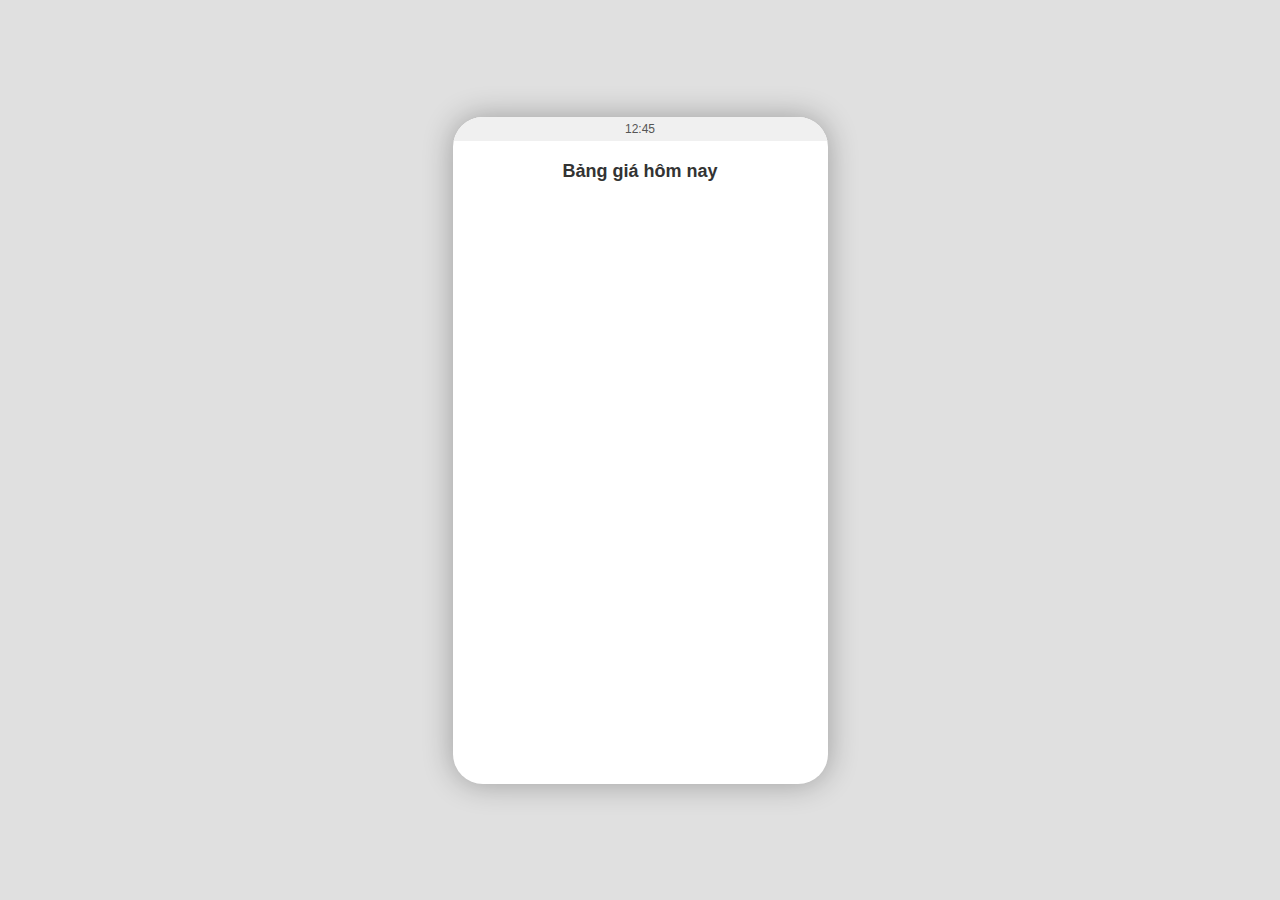
<file: index-mobile-size.html>
<!DOCTYPE html>
<html lang="en">
<head>
  <meta charset="UTF-8">
  <meta name="viewport" content="width=375, user-scalable=no">
  <title>Mobile UI with Embedded Iframes</title>
  <link rel="stylesheet" href="https://cdn.jsdelivr.net/npm/swiper@11/swiper-bundle.min.css">
  <style>
    body {
      background: #e0e0e0;
      display: flex;
      justify-content: center;
      align-items: center;
      height: 100vh;
      margin: 0;
      font-family: sans-serif;
    }

    .phone-frame {
      width: 375px;
      height: 667px;
      background: white;
      border-radius: 30px;
      box-shadow: 0 0 30px rgba(0, 0, 0, 0.3);
      overflow: hidden;
      display: flex;
      flex-direction: column;
    }

    .phone-top-bar {
      height: 24px;
      background: #f0f0f0;
      display: flex;
      align-items: center;
      justify-content: center;
      font-size: 12px;
      color: #555;
    }

    .phone-content {
      flex: 1;
      overflow-y: auto;
      padding: 10px;
    }

    .iframe-container {
      margin-bottom: 20px;
      width: 100%;
      border-radius: 10px;
      overflow: hidden;
    }

    iframe {
      width: 100%;
      height: 917px;
      border: none;
      border-radius: 10px;
    }

    h2 {
      font-size: 18px;
      margin: 10px 0 5px;
      text-align: center;
      color: #333;
    }

    .swiper {
      width: 100%;
    }

    .swiper-slide {
      text-align: center;
    }

    .product-image {
      width: 100%;
      border-radius: 10px;
    }

    .card-title {
      font-size: 14px;
      margin: 5px 0;
    }

    .cart-info span {
      font-size: 12px;
      color: #555;
    }
  </style>
</head>
<body>

  <div class="phone-frame">
    <div class="phone-top-bar">12:45</div>
    <div class="phone-content">

      <h2>Bảng giá hôm nay</h2>
      <div class="iframe-container">
        <iframe src="http://giavang.thietbinganhvang.com/share/3278a4-113?fbclid=IwAR3byBAi0Q9YnEU-i9heyNt7sk2zh8_UzcEBev_nXvRf510rjjj8ir2kq8A&fbclid=IwAR0WsHvVc_FioUCPq2M0Qfsi4F91EwllAOklQAr0a1YPjkvqMQD6K_avWPs" 
        title="Bang gia vang hoa tung">
        </iframe>
      </div>

      <h2>Bài viết Facebook</h2>
      <div class="iframe-container">
        <iframe src="https://www.facebook.com/plugins/post.php?href=https%3A%2F%2Fwww.facebook.com%2Fvanghoatung%2Fposts%2Fpfbid02D2eYpzm2igdVzqqfvYeB8khsSDj5364CMeds8m8GY4613JCX6PonQHwZQqRsaynfl&show_text=true&width=500" 
        width="500" 
        height="500" 
        style="border:none;overflow:hidden" 
        scrolling="no" 
        frameborder="0" 
        allowfullscreen="true" 
        allow="autoplay; clipboard-write; encrypted-media; picture-in-picture; web-share"></iframe>
      </div>

      <h2>Sản phẩm bán chạy nhất</h2>
      <div class="swiper">
        <div class="swiper-wrapper">
          <div class="swiper-slide">
            <img src="images/resized photos/nhan-cuoi-review.png" alt="Nhẫn cưới">
            <div>
              <h3 class="card-title">Nhẫn cưới, nhẫn đôi</h3>
              <div class="cart-info"><span>Trạm khắc đơn giản, đính hột hoặc trơn</span></div>
            </div>
          </div>
          <div class="swiper-slide">
            <img src="images/resized photos/vong-pandora.png" alt="Vòng Pandora">
            <div>
              <h3 class="card-title">Vòng charm Pandora</h3>
              <div class="cart-info"><span>Charm độc lạ, dễ thương, cập nhập xu hướng</span></div>
            </div>
          </div>
          <div class="swiper-slide">
            <img src="images/resized photos/nhan-hot-xoan.png" alt="Nhẫn hột xoàn">
            <div>
              <h3 class="card-title">Nhẫn hột xoàn</h3>
              <div class="cart-info"><span>Mẫu đa dạng: hột cao, thấp hoặc chìm.</span></div>
            </div>
          </div>
          <div class="swiper-slide">
            <img src="images/resized photos/Hoa-tai.png" alt="Hoa tai">
            <div>
              <h3 class="card-title">Hoa tai sang trọng</h3>
              <div class="cart-info"><span>Hàng ngàn mẫu, đủ mọi mức giá</span></div>
            </div>
          </div>
          <div class="swiper-slide">
            <img src="images/resized photos/day-chuyen-nu.png" alt="Dây chuyền">
            <div>
              <h3 class="card-title">Dây chuyền và mặt dây</h3>
              <div class="cart-info"><span>Đa dạng và phong phú</span></div>
            </div>
          </div>
          <div class="swiper-slide">
            <img src="images/resized photos/vong-tay.png" alt="Vòng tay">
            <div>
              <h3 class="card-title">Vòng tay, lắc tay</h3>
              <div class="cart-info"><span>Trẻ trung và thoải mái</span></div>
            </div>
          </div>
        </div>
        <div class="swiper-pagination"></div>
      </div>

    </div>
  </div>

  <script src="https://cdn.jsdelivr.net/npm/swiper@11/swiper-bundle.min.js"></script>
  <script>
    const swiper = new Swiper('.swiper', {
      slidesPerView: 1,
      spaceBetween: 10,
      pagination: {
        el: '.swiper-pagination',
        clickable: true,
      },
    });
  </script>

</body>
</html>
</file>
